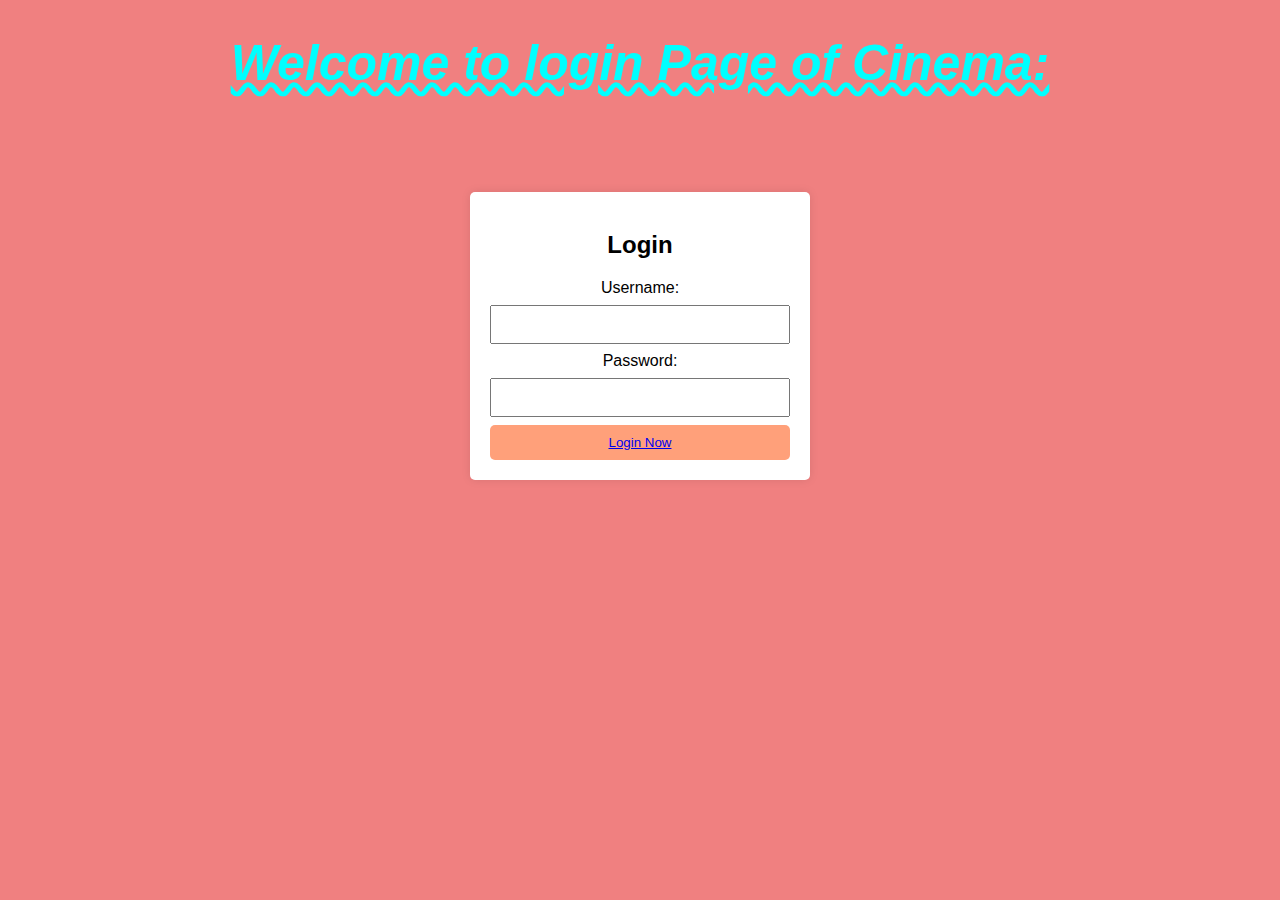
<file: MovieLogin.html>
<!DOCTYPE html>
<html lang="en">
<head>
    <meta charset="UTF-8">
    <meta name="viewport" content="width=device-width, initial-scale=1.0">
    <title>Login Page</title>
    <style>
    h1 {
        font-family: 'Trebuchet MS', 'Lucida Sans Unicode', 'Lucida Grande', 'Lucida Sans', Arial, sans-serif;
        font-style: oblique;
        text-decoration: underline wavy ;
        font-size: 50px;
        color: aqua;
    } 

        body {
            font-family: Arial, sans-serif;
            background-color: lightcoral;
            background-image: url(https://cdn.pixabay.com/photo/2017/05/05/15/05/lightning-2287319_1280.jpg);
            text-align: center;
            margin: 0;
            padding: 0;
        }
        .login-container {
            width: 300px;
            margin: 100px auto;
            background-color: #fff;
            padding: 20px;
            border-radius: 5px;
            box-shadow: 0 0 10px rgba(0, 0, 0, 0.1);
        }
        .login-container input {
            width: 100%;
            padding: 10px;
            margin: 8px 0;
            box-sizing: border-box;
        }
        .login-container button {
            background-color: lightsalmon;
            color: white;
            padding: 10px;
            border: none;
            border-radius: 5px;
            cursor: pointer;
            width: 100%;
        }

        button:hover {
            color: blueviolet;
        }
    </style>
</head>
<body>
    <h1>Welcome to login Page of Cinema:</h1>
    <div class="login-container">
        <h2>Login</h2>
        <form action="login_process.php" method="post">
            <label for="username">Username:</label>
            <input type="text" id="username" name="username" required>

            <label for="password">Password:</label>
            <input type="password" id="password" name="password" required>

         <a href="index.html"><button type="submit">Login Now </a></button>
        </form>
    </div>
</body>
</html>
</file>
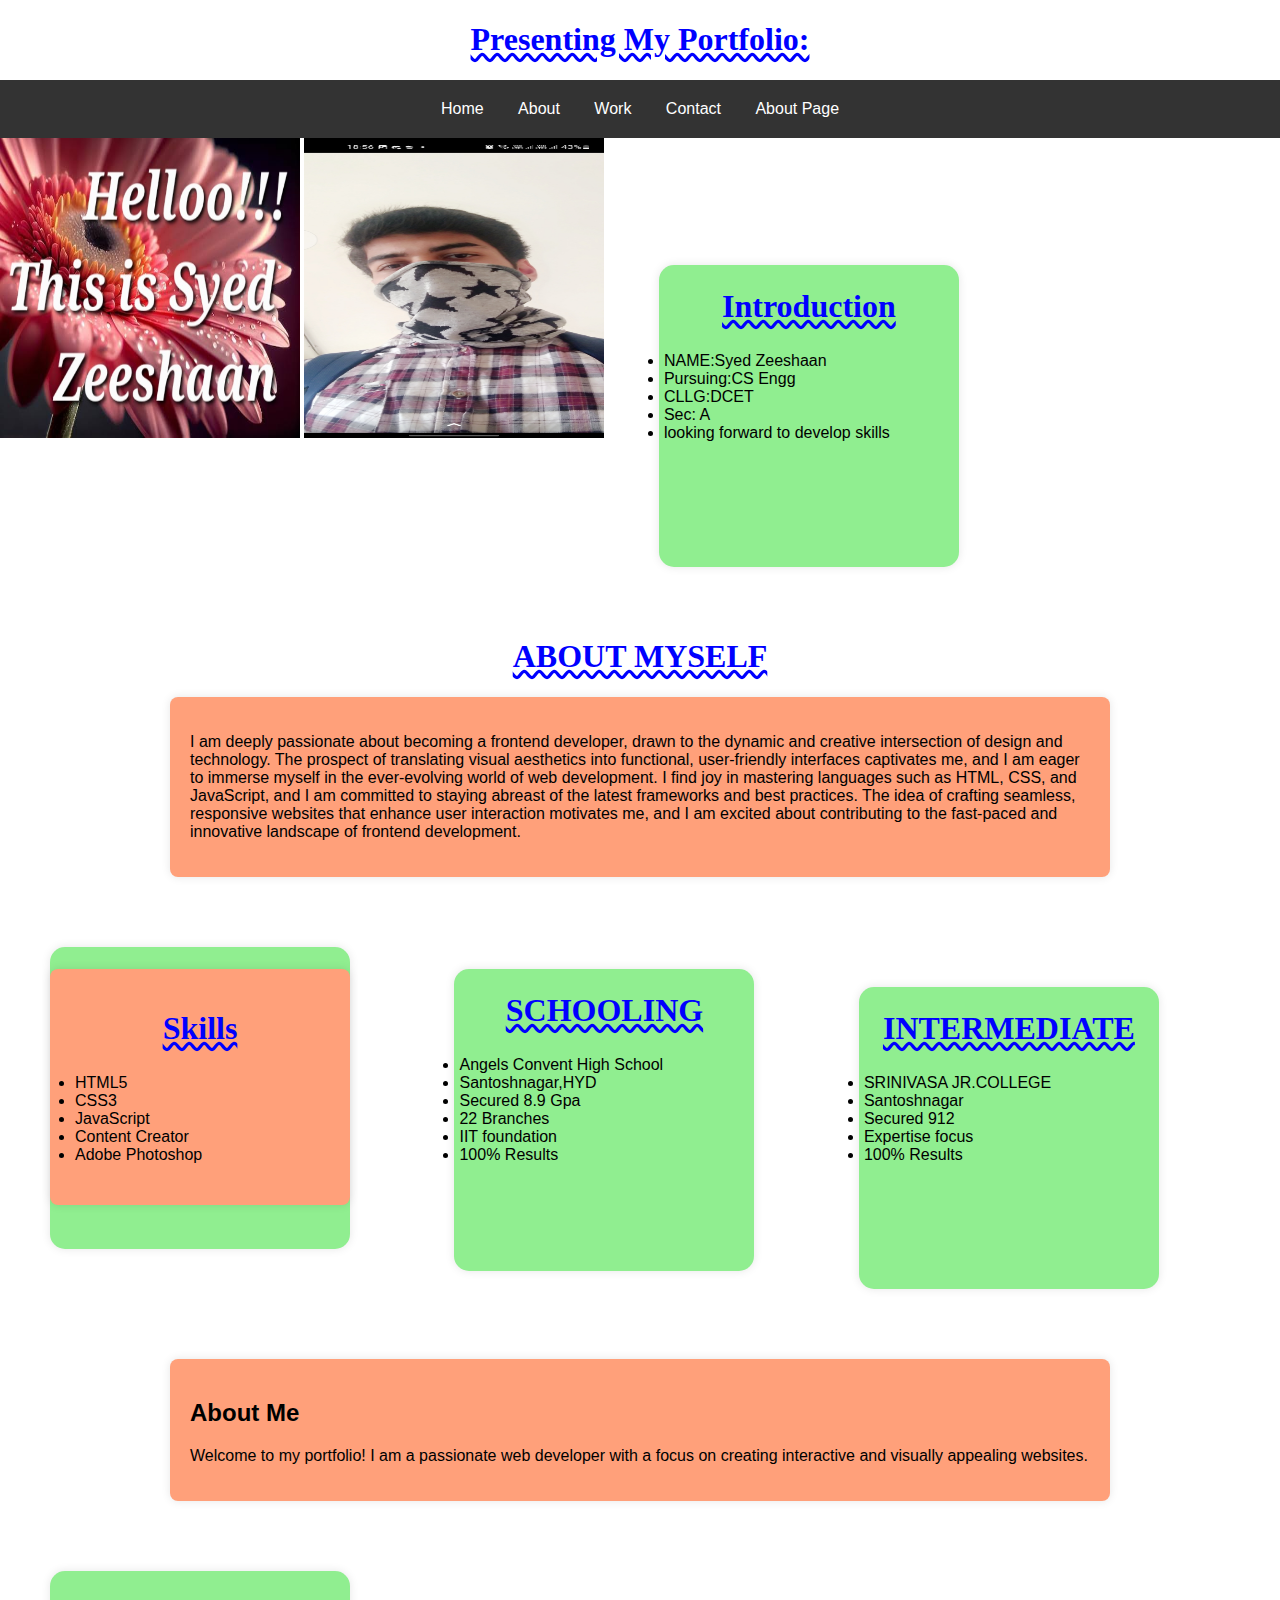
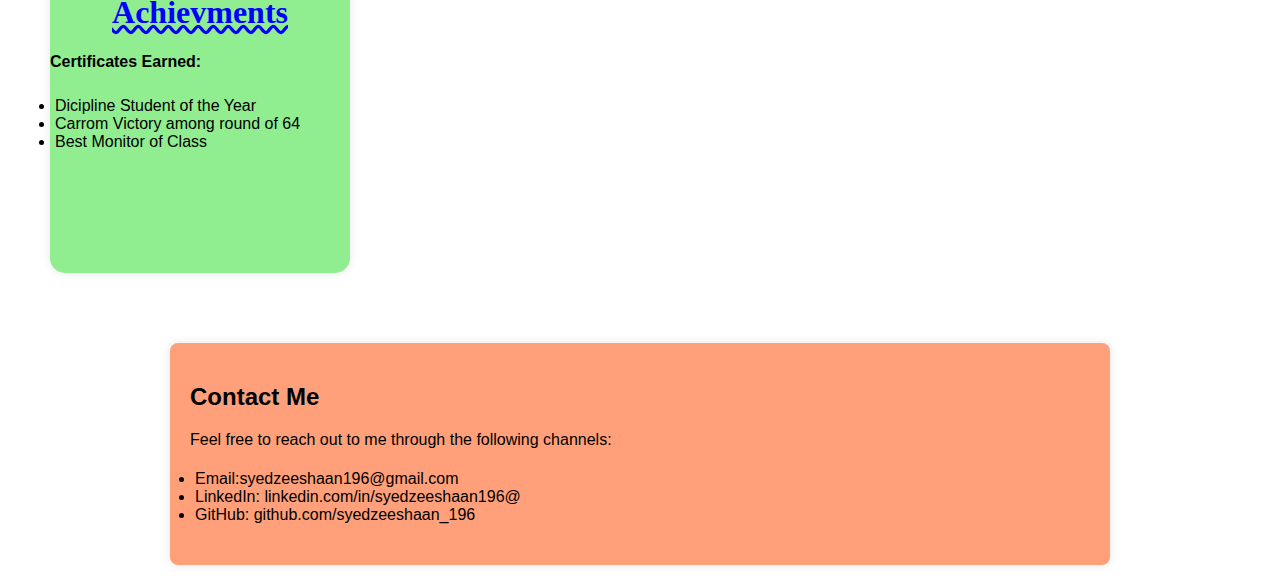
<file: Portfolio.html>
<!DOCTYPE html>
<html lang="en">
<head>
    <meta charset="UTF-8">
    <meta name="viewport" content="width=device-width, initial-scale=1.0">
    <title>Portfolio</title>
    <link rel="preconnect" href="https://fonts.googleapis.com">
    <link rel="preconnect" href="https://fonts.gstatic.com" crossorigin>
    <link href="https://fonts.googleapis.com/css2?family=Poppins:wght@200;300;400&display=swap" rel="stylesheet">
    <link rel="stylesheet" href="Portfolio.css">
</head>
<body>
   <h1>Presenting My Portfolio:</h1>
   <footer>
    <a href="#">Home</a>
    <a href="#">About</a>
    <a href="#">Work</a>
    <a href="#">Contact</a>
    <a href="#">About Page</a>
  </footer>
 <img src="./images.jpeg" width="250px">
  <img src="./Screenshot_20231222-185658_Snapchat.jpg" width="100px">
  <div>
    <h1>Introduction</h1>
    <ul>
      <li>NAME:Syed Zeeshaan</li>
      <li>Pursuing:CS Engg</li>
      <li>CLLG:DCET</li>
      <li>Sec: A</li>
      <li>looking forward to develop skills</li>
    </ul>
  </div>
  <H1>ABOUT MYSELF</H1>
  <section>
  <p>I am deeply passionate about becoming a frontend developer, drawn to the dynamic and creative intersection of design and technology. The prospect of translating visual aesthetics into functional, user-friendly interfaces captivates me, and I am eager to immerse myself in the ever-evolving world of web development. I find joy in mastering languages such as HTML, CSS, and JavaScript, and I am committed to staying abreast of the latest frameworks and best practices. The idea of crafting seamless, responsive websites that enhance user interaction motivates me, and I am excited about contributing to the fast-paced and innovative landscape of frontend development.</p>
</section>
  <div>
  <section id="skills">
    <h1>Skills</h1>
    <ul>
        <li>HTML5</li>
        <li>CSS3</li>
        <li>JavaScript</li>
        <li>Content Creator</li>
        <li>Adobe Photoshop</li>
    </ul>
</section>
</div>
<div>
 <h1>SCHOOLING</h1>
 <ul>
  <li>Angels Convent High School</li>
  <li>Santoshnagar,HYD</li>
  <li>Secured 8.9 Gpa</li>
  <li>22 Branches</li>
  <li>IIT foundation</li>
  <li>100% Results</li>
 </ul>
</div>
<div>
  <h1>INTERMEDIATE</h1>
  <ul>
    <li>SRINIVASA JR.COLLEGE</li>
    <li>Santoshnagar</li>
    <li>Secured 912</li>
    <li>Expertise focus</li>
    <li>100% Results</li>
  </ul>
</div>
  <section id="about">
    <h2>About Me</h2>
    <p>Welcome to my portfolio! I am a passionate web developer with a focus on creating interactive and visually appealing websites.</p>
</section>
  <div class="achieve">
   <h1> Achievments</h1>
   <h4>Certificates Earned:</h4>
   <ul>
    <li>Dicipline Student of the Year</li>
    <li>Carrom Victory among round of 64</li>
    <li>Best Monitor of Class</li>
   </ul>
  </div>
  <section id="contact">
    <h2>Contact Me</h2>
    <p>Feel free to reach out to me through the following channels:</p>
    <ul>
        <li>Email:syedzeeshaan196@gmail.com</li>
        <li>LinkedIn: linkedin.com/in/syedzeeshaan196@</li>
        <li>GitHub: github.com/syedzeeshaan_196</li>
    </ul>
</section>
</body>
</html>
</file>
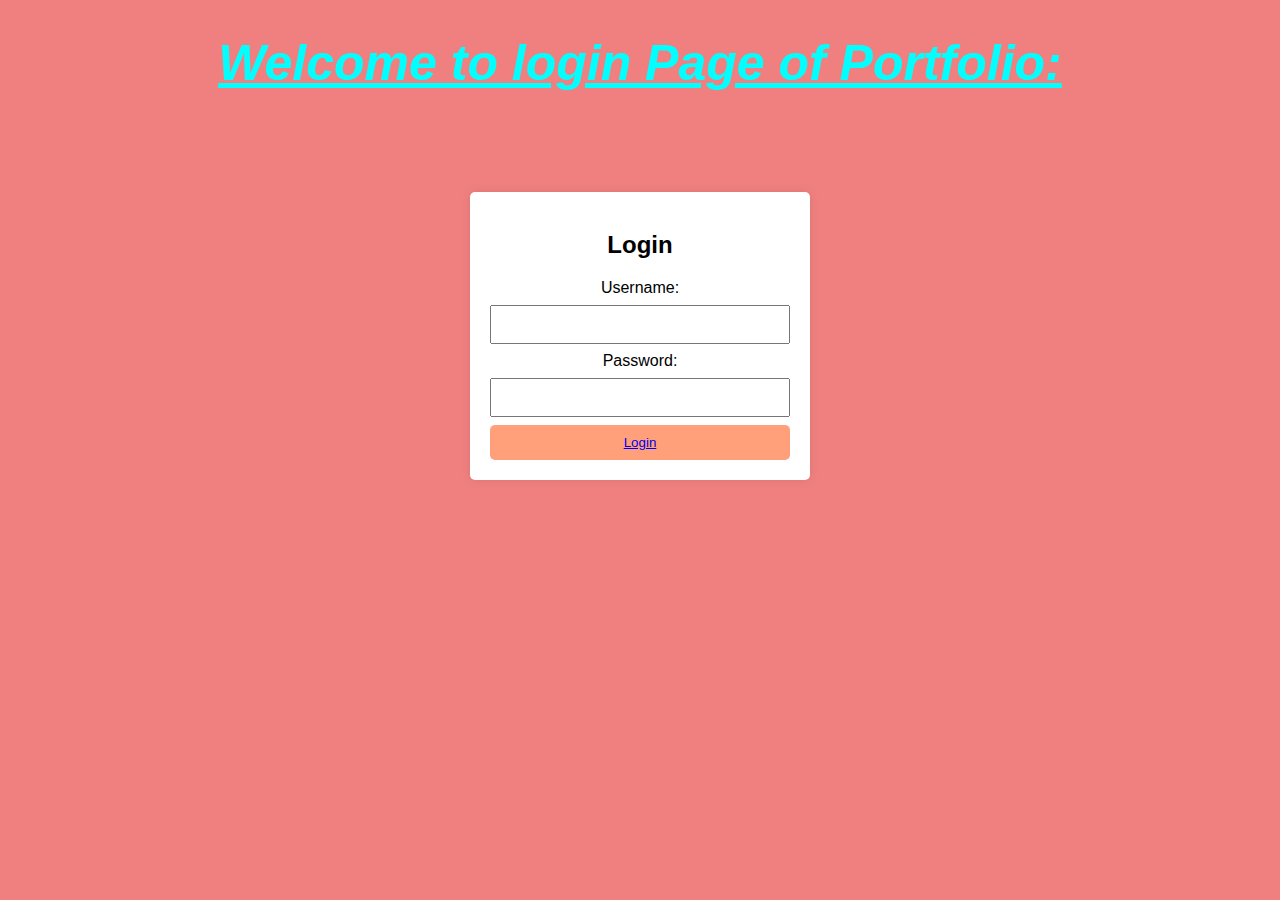
<file: Portfoliologin.html>
<!DOCTYPE html>
<html lang="en">
<head>
    <meta charset="UTF-8">
    <meta name="viewport" content="width=device-width, initial-scale=1.0">
    <title>Login Page</title>
    <style>
    h1 {
        font-family: 'Trebuchet MS', 'Lucida Sans Unicode', 'Lucida Grande', 'Lucida Sans', Arial, sans-serif;
        font-style: oblique;
        text-decoration: underline ;
        font-size: 50px;
        color: aqua;
    } 

        body {
            font-family: Arial, sans-serif;
            background-color: lightcoral;
            background-image: url(https://cdn.pixabay.com/photo/2017/05/05/15/05/lightning-2287319_1280.jpg);
            text-align: center;
            margin: 0;
            padding: 0;
        }
        .login-container {
            width: 300px;
            margin: 100px auto;
            background-color: #fff;
            padding: 20px;
            border-radius: 5px;
            box-shadow: 0 0 10px rgba(0, 0, 0, 0.1);
        }
        .login-container input {
            width: 100%;
            padding: 10px;
            margin: 8px 0;
            box-sizing: border-box;
        }
        .login-container button {
            background-color: lightsalmon;
            color: white;
            padding: 10px;
            border: none;
            border-radius: 5px;
            cursor: pointer;
            width: 100%;
        }

        button:hover {
            color: blueviolet;
        }
    </style>
</head>
<body>
    <h1>Welcome to login Page of Portfolio:</h1>
    <div class="login-container">
        <h2>Login</h2>
        <form action="login_process.php" method="post">
            <label for="username">Username:</label>
            <input type="text" id="username" name="username" required>

            <label for="password">Password:</label>
            <input type="password" id="password" name="password" required>

         <a href="portfolio.html"><button type="submit">Login </a></button>
        </form>
    </div>
</body>
</html>
</file>
<file: Portfolio.css>
/* Styles for desktop or larger screens */
body {
  font-size: 16px;
  /* Other desktop styles here */
}

/* Tablet styles */
@media screen and (max-width: 768px) {
  body {
    font-size: 14px;
    /* Other tablet styles here */
  }
}

/* Phone styles */
@media screen and (max-width: 480px) {
  body {
    font-size: 12px;
    /* Other phone styles here */
  }
}

h1 {
    text-decoration: underline wavy;
    color: blue;
    font-family: Cambria, Cochin, Georgia, Times, 'Times New Roman', serif;
}

body {
    margin: 0;
    font-family: Arial, sans-serif;
  }

  footer {
    background-color: #333;
    padding: 20px;
    color: #fff;
    text-align: center;
  }

  footer a {
    color: #fff;
    text-decoration: none;
    margin: 0 15px;
    transition: color 1s;
  }

  footer a:hover {
    color: #00bcd4; /* Change the color to your desired hover color */
  }

  body {
   background-image: url(https://media4.giphy.com/media/3oEjHB1EKuujDjYFWw/giphy.gif?cid=ecf05e471vwlmgdg8t9cv9z1x42nywsgt4sav31usceflmbx&ep=v1_gifs_search&rid=giphy.gif&ct=g) ;
    margin: 0;
    padding: 0;
    font-family: 'Arial', sans-serif;
}

  /*body {
    background: linear-gradient(to right, #3498db, #2ecc71);
    
    margin: 0;
    padding: 0;
    font-family: 'Arial', sans-serif;
}
 body {
    font-family: Arial, sans-serif;
    background-color: whitesmoke;
    text-align: center;
    margin: 0;
    padding: 0;
}*/
/*.login-container {
    width: 300px;
    margin: 100px auto;
    background-color: #fff;
    padding: 20px;
    border-radius: 5px;
    box-shadow: 0 0 10px rgba(0, 0, 0, 0.1);
}
.login-container input {
    width: 100%;
    padding: 10px;
    margin: 8px 0;
    box-sizing: border-box;
}
.login-container button {
    background-color: lightsalmon;
    color: white;
    padding: 10px;
    border: none;
    border-radius: 5px;
    cursor: pointer;
    width: 100%;
}*/

div {
  background-color: lightgreen;
  width: 300px;
  height: 300px;
  display: inline-block;
  border-radius: 15px;
  padding-top: 2px;
  margin: 50px 50px;
  border-color: 2px black;
  box-shadow: 0 0 10px rgba(0, 0, 0, 0.1);
}

div:hover {
  background-color: pink;
  transition: background-color 2s ;
  border-radius: 50%;
  transition: border-radius  2s;
  box-shadow: 0 0 10px rgba(0, 0, 0, 0.1);
}
img {
  width: 300px;
  height: 300px;
}

img:hover {
  color: #333;
}
H1 {
  text-align: center;
}
section {
  max-width: 900px;
  margin: 20px auto;
  padding: 20px;
  background-color: lightsalmon;
  border-radius: 8px;
  box-shadow: 0 0 10px rgba(0, 0, 0, 0.1);
}

section:hover {
  transition: background-color 3s;
}
ul {
  padding: 5px 5px;
  font-family: Impact, Haettenschweiler, 'Arial Narrow Bold', sans-serif;
}


#skills div {
width: 100px;
height: 150px;
padding: 10px 10px;
transition: margin-left 3s;

}
#skills:hover div {
  margin-left: 100px;
}
</file>
